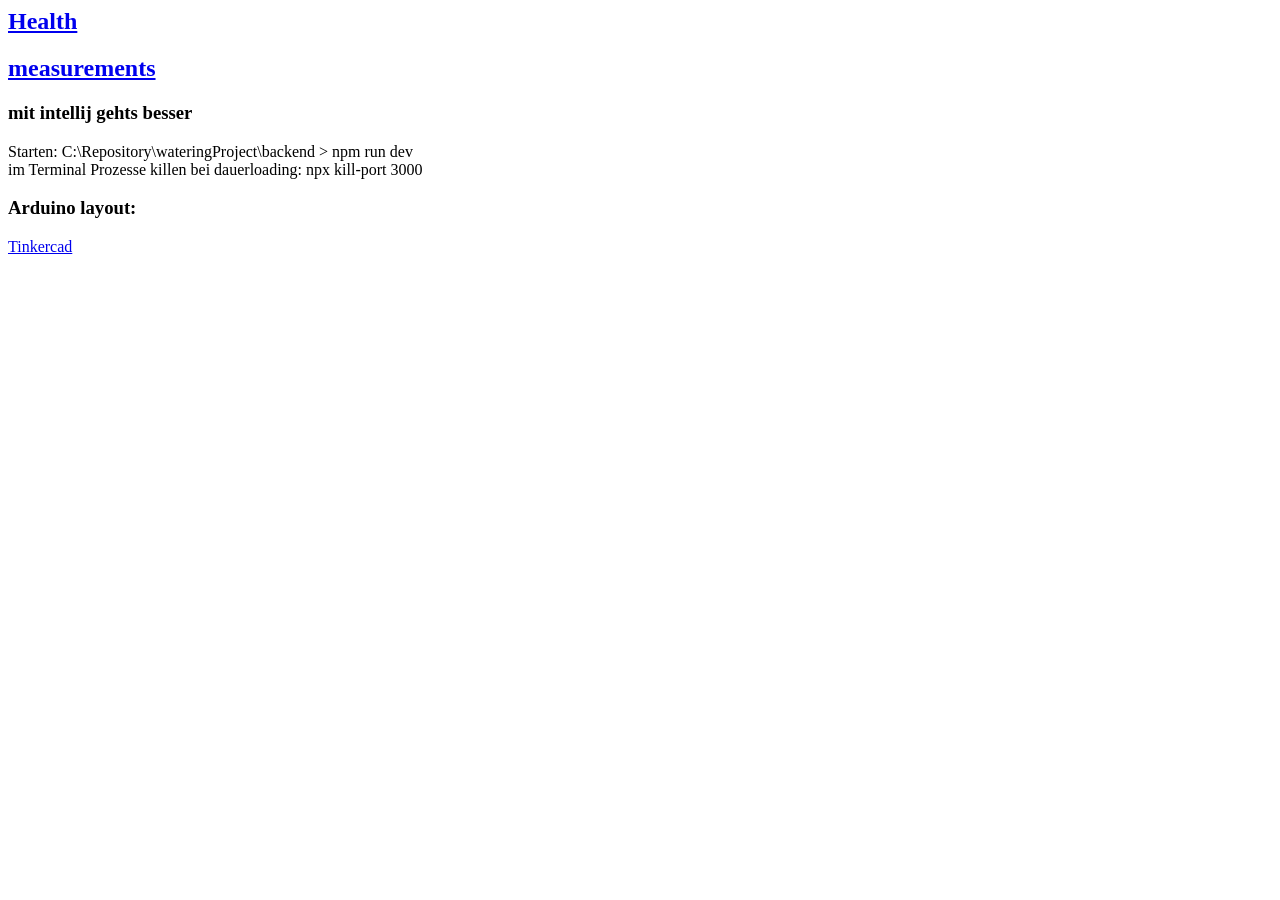
<file: main.html>
<html lang="en">
<head>
    <meta charset="UTF-8">
    <meta name="viewport" content="width=device-width, initial-scale=1">
    <title>MAIN</title>
</head>
<body>
<h1>

</h1>


<h2>
    <a href="http://localhost:3000/api/health" target="_blank"> Health </a>
</h2>
<h2>
    <a href="http://localhost:3000/api/measurements" target="_blank"> measurements </a>
</h2>
<h3>
    mit intellij gehts besser
</h3>
Starten:
C:\Repository\wateringProject\backend > npm run dev
<br>
im Terminal Prozesse killen bei dauerloading:
npx kill-port 3000
<h3>
    Arduino layout:
</h3>
<a href="https://www.tinkercad.com/things/bMS3jFUwz6z-wasserpumpe/editel?returnTo=https%3A%2F%2Fwww.tinkercad.com%2Fdashboard%2Fdesigns%2Fall">
    Tinkercad
</a>

</body>
</html>
</file>
